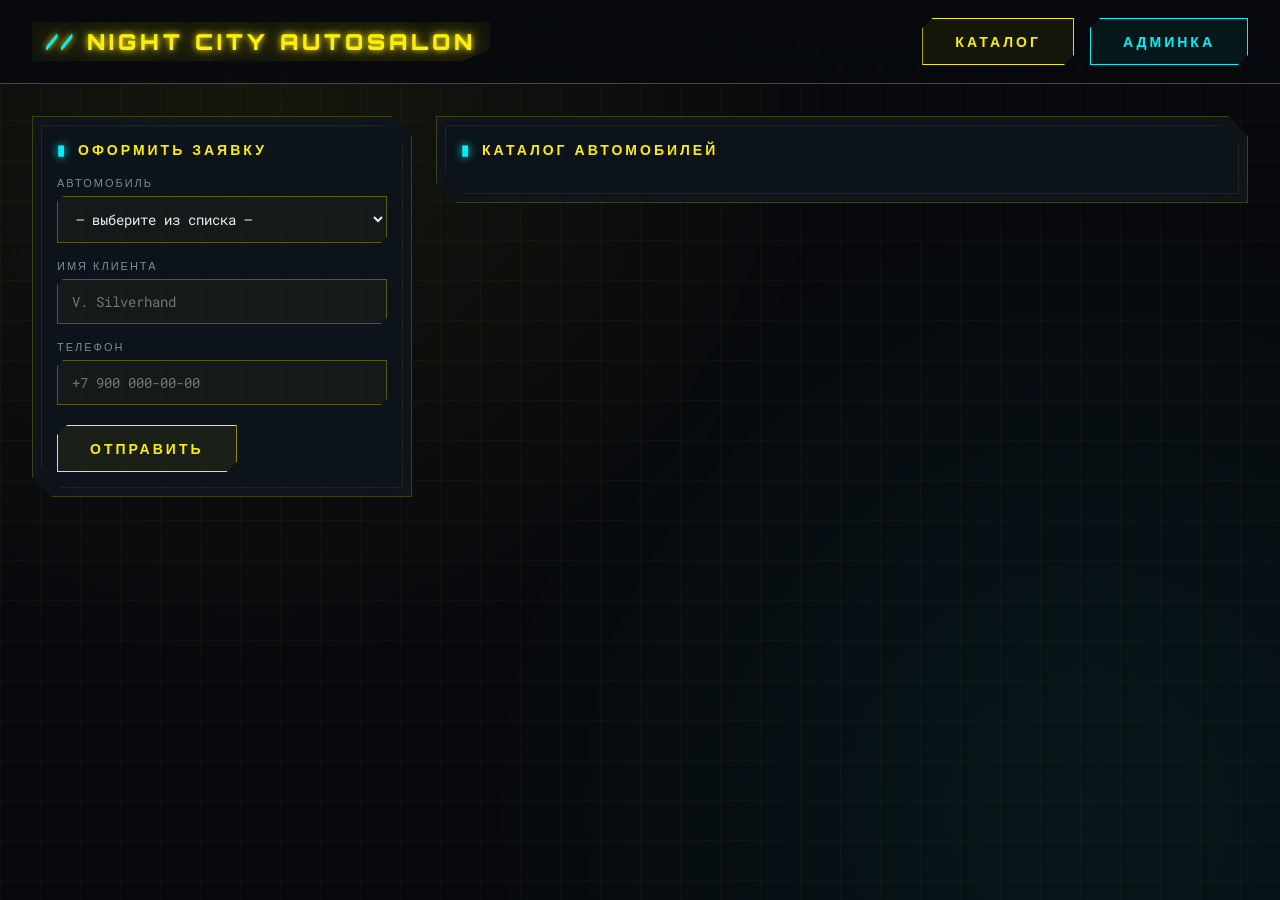
<file: frontend/index.html>
<!DOCTYPE html>
<html lang="ru">
<head>
    <meta charset="UTF-8">
    <meta name="viewport" content="width=device-width, initial-scale=1.0">
    <title>NIGHT CITY AUTOSALON</title>
    <link href="https://fonts.googleapis.com/css2?family=Orbitron:wght@400;600;900&family=Roboto+Mono:wght@300;400;700&display=swap" rel="stylesheet">
    <link rel="stylesheet" href="static/autosalon/style.css">
</head>
<body>

<header class="hud-header">
    <div class="hud-logo">NIGHT CITY AUTOSALON</div>
    <nav class="hud-nav">
        <a href="#" class="hud-btn">Каталог</a>
        <a href="http://127.0.0.1:8000/admin/" class="hud-btn hud-btn-danger">Админка</a>
    </nav>
</header>

<main class="hud-main">
    <div class="catalog-layout">
        <!-- ЛЕВАЯ ПАНЕЛЬ: ФОРМА ЗАЯВКИ -->
        <aside class="hud-panel">
            <div class="hud-panel-title">Оформить заявку</div>
            <form id="order-form">
                <div class="hud-field">
                    <label class="hud-label" for="id_car">Автомобиль</label>
                    <select class="hud-select" id="id_car" name="car" required>
                        <option value="">— выберите из списка —</option>
                    </select>
                </div>
                <div class="hud-field">
                    <label class="hud-label" for="id_name">Имя клиента</label>
                    <input class="hud-input" type="text" id="id_name" name="customer_name" placeholder="V. Silverhand" required>
                </div>
                <div class="hud-field">
                    <label class="hud-label" for="id_phone">Телефон</label>
                    <input class="hud-input" type="text" id="id_phone" name="customer_phone" placeholder="+7 900 000-00-00" required>
                </div>
                <div class="hud-row" style="margin-top: 20px;">
                    <button type="submit" class="hud-btn">Отправить</button>
                </div>
            </form>
            <div id="order-feedback"></div>
        </aside>

        <!-- ПРАВАЯ ПАНЕЛЬ: КАТАЛОГ -->
        <section class="hud-panel">
            <div class="hud-row" style="margin-bottom: 20px;">
                <div class="hud-panel-title" style="margin-bottom: 0;">Каталог автомобилей</div>
            </div>
            <div id="car-grid" class="car-grid"></div>
        </section>
    </div>
</main>

<!-- МОДАЛЬНОЕ ОКНО ДЛЯ ТЕСТ-ДРАЙВА -->
<div id="testdrive-modal" style="display: none; position: fixed; top: 0; left: 0; width: 100%; height: 100%; background: rgba(0,0,0,0.8); z-index: 1000; align-items: center; justify-content: center;">
    <div class="hud-panel" style="width: 400px; margin: 0 auto; position: relative;">
        <div class="hud-panel-title">Запись на тест-драйв</div>
        <form id="testdrive-form">
            <input type="hidden" id="td_car_id">
            <div class="hud-field">
                <label class="hud-label">Имя клиента</label>
                <input class="hud-input" type="text" id="td_name" required>
            </div>
            <div class="hud-field">
                <label class="hud-label">Телефон</label>
                <input class="hud-input" type="text" id="td_phone" required>
            </div>
            <!-- Поле для ввода даты в русском формате -->
            <div class="hud-field">
                <label class="hud-label">Дата и время</label>
                <input class="hud-input" type="text" id="td_date" placeholder="ДД.ММ.ГГГГ ЧЧ:ММ" required>
            </div>
            <div class="hud-row" style="margin-top: 20px;">
                <button type="submit" class="hud-btn">Отправить</button>
                <button type="button" class="hud-btn hud-btn-danger" onclick="document.getElementById('testdrive-modal').style.display='none'">Отмена</button>
            </div>
        </form>
        <div id="td-feedback" style="margin-top: 10px;"></div>
    </div>
</div>

<script>
    const API_URL = 'http://127.0.0.1:8000/api/v1';
    let carsData = []; 

    // Преобразуем "18.11.2026 14:30" в "2026-11-18T14:30:00"
    function parseRussianDate(inputStr) {
        const match = inputStr.match(/^(\d{2})\.(\d{2})\.(\d{4})\s+(\d{2}):(\d{2})$/);
        if (!match) return null;
        const [_, day, month, year, hours, minutes] = match;
        return `${year}-${month}-${day}T${hours}:${minutes}:00`;
    }

    // Загрузка машин
    async function loadCars() {
        try {
            const response = await fetch(`${API_URL}/cars/`);
            carsData = await response.json();
            const grid = document.getElementById('car-grid');
            const select = document.getElementById('id_car');
            grid.innerHTML = '';
            select.innerHTML = '<option value="">— выберите из списка —</option>';

            carsData.forEach(car => {
                select.innerHTML += `<option value="${car.id}">#${car.id} · ${car.brand_name} ${car.model_name} — ${car.price} ₽</option>`;

                let imgUrl = car.image ? (car.image.startsWith('http') ? car.image : 'http://127.0.0.1:8000' + car.image) : '';
                let imgHtml = imgUrl ? `<img src="${imgUrl}">` : `<div class="car-image-placeholder">NO IMAGE</div>`;
                
                const card = `
                    <article class="car-card">
                        <div class="car-image-wrap">${imgHtml}<span class="car-card-id">ID #${car.id}</span></div>
                        <div class="car-body">
                            <div class="car-title"><span class="car-brand">${car.brand_name}</span><br>${car.model_name}</div>
                            <div class="car-specs">
                                <div class="car-spec-row"><span class="car-spec-key">Год</span><span class="car-spec-value">${car.year}</span></div>
                                <div class="car-spec-row"><span class="car-spec-key">Цвет</span><span class="car-spec-value">${car.color}</span></div>
                                <div class="car-spec-row"><span class="car-spec-key">Статус</span><span class="car-spec-value"><span class="status-badge status-${car.status}">${car.status_display}</span></span></div>
                            </div>
                            <div class="car-price">${car.price} ₽</div>
                            <button class="hud-btn" style="margin-top: 10px; width: 100%;" onclick="openTestDrive(${car.id})">ТЕСТ-ДРАЙВ</button>
                        </div>
                    </article>
                `;
                grid.innerHTML += card;
            });
        } catch (error) {
            console.error("Ошибка загрузки:", error);
        }
    }

    // Отправка Заявки (левая форма)
    document.getElementById('order-form').addEventListener('submit', async (e) => {
        e.preventDefault();
        const feedback = document.getElementById('order-feedback');
        const data = {
            car: document.getElementById('id_car').value,
            customer_name: document.getElementById('id_name').value,
            customer_phone: document.getElementById('id_phone').value
        };

        try {
            const response = await fetch(`${API_URL}/orders/`, {
                method: 'POST',
                headers: {'Content-Type': 'application/json'},
                body: JSON.stringify(data)
            });
            const result = await response.json();
            
            if (response.ok) {
                feedback.innerHTML = `<div class="hud-message">▮ ЗАЯВКА ПРИНЯТА. ID: #${result.id}</div>`;
                e.target.reset();
            } else {
                feedback.innerHTML = `<div class="hud-message hud-message-error">▮ ОШИБКА: ${JSON.stringify(result)}</div>`;
            }
        } catch (error) {
            feedback.innerHTML = `<div class="hud-message hud-message-error">▮ СЕРВЕР НЕ ОТВЕТИЛ</div>`;
        }
    });

    // Открытие модального окна Тест-драйва
    window.openTestDrive = function(carId) {
        document.getElementById('td_car_id').value = carId;
        document.getElementById('testdrive-modal').style.display = 'flex';
        document.getElementById('td-feedback').innerHTML = '';
        document.getElementById('testdrive-form').reset();
    };

    // Отправка Тест-драйва
    document.getElementById('testdrive-form').addEventListener('submit', async (e) => {
        e.preventDefault();
        
        const carId = document.getElementById('td_car_id').value;
        const name = document.getElementById('td_name').value;
        const phone = document.getElementById('td_phone').value;
        const rawDate = document.getElementById('td_date').value;
        const feedback = document.getElementById('td-feedback');

        // Конвертируем русскую дату в машинный формат
        const formattedDate = parseRussianDate(rawDate);
        
        if (!formattedDate) {
            feedback.innerHTML = `<div class="hud-message hud-message-error">▮ ОШИБКА: Неверный формат. Введите ДД.ММ.ГГГГ ЧЧ:ММ (например, 18.11.2026 14:30)</div>`;
            return;
        }

        try {
            const response = await fetch(`${API_URL}/test-drives/`, {
                method: 'POST',
                headers: {'Content-Type': 'application/json'},
                body: JSON.stringify({
                    car: carId,
                    client_name: name,
                    client_phone: phone,
                    date_time: formattedDate, // Отправляем в формате 2026-11-18T14:30:00
                    status: 'pending'
                })
            });
            
            const result = await response.json();
            
            if (response.ok) {
                feedback.innerHTML = `<div class="hud-message">▮ ЗАЯВКА ПРИНЯТА!</div>`;
                setTimeout(() => {
                    document.getElementById('testdrive-modal').style.display = 'none';
                }, 2000);
            } else {
                feedback.innerHTML = `<div class="hud-message hud-message-error">▮ ОШИБКА: ${JSON.stringify(result)}</div>`;
            }
        } catch (error) {
            feedback.innerHTML = `<div class="hud-message hud-message-error">▮ СЕРВЕР НЕ ОТВЕТИЛ</div>`;
        }
    });

    // Запуск
    loadCars();
</script>
</body>
</html>
</file>
<file: frontend/static/autosalon/style.css>
:root {
    --bg-0: #07090d;
    --bg-1: #0d1117;
    --bg-2: #121821;
    --panel: rgba(13, 20, 28, 0.92);
    /* ОСНОВНОЙ НЕОН — ЖЕЛТЫЙ */
    --neon-yellow: #fcee0a;
    --neon-yellow-glow: rgba(252, 238, 10, 0.6);
    /* ДОПОЛНИТЕЛЬНЫЙ НЕОН — ГОЛУБОЙ */
    --neon-cyan: #00f0ff;
    --neon-cyan-glow: rgba(0, 240, 255, 0.5);
    --neon-red: #ff2a5f;
    --text: #e2f1f8;
    --text-dim: #7a8c99;
    --grid: rgba(252, 238, 10, 0.03);
}

* { box-sizing: border-box; margin: 0; padding: 0; }

html, body {
    min-height: 100%;
    background: var(--bg-0);
    color: var(--text);
    font-family: 'Roboto Mono', monospace;
}

body {
    background-image:
        linear-gradient(var(--grid) 1px, transparent 1px),
        linear-gradient(90deg, var(--grid) 1px, transparent 1px),
        radial-gradient(circle at 20% 10%, rgba(252, 238, 10, 0.06), transparent 45%),
        radial-gradient(circle at 85% 90%, rgba(0, 240, 255, 0.06), transparent 45%);
    background-size: 40px 40px, 40px 40px, 100% 100%, 100% 100%;
    background-attachment: fixed;
    min-height: 100vh;
}

/* ---------- HUD-хедер ---------- */
.hud-header {
    position: sticky;
    top: 0;
    z-index: 100;
    display: flex;
    align-items: center;
    justify-content: space-between;
    padding: 18px 32px;
    background: linear-gradient(180deg, rgba(7, 9, 13, 0.98), rgba(7, 9, 13, 0.85));
    border-bottom: 1px solid rgba(252, 238, 10, 0.3);
    backdrop-filter: blur(6px);
}

.hud-logo {
    font-family: 'Orbitron', sans-serif;
    font-weight: 900;
    font-size: 22px;
    letter-spacing: 4px;
    color: var(--neon-yellow);
    text-shadow: 0 0 6px var(--neon-yellow), 0 0 20px var(--neon-yellow-glow);
    clip-path: polygon(0 0, 100% 0, 100% 70%, 94% 100%, 0 100%);
    padding: 6px 14px;
    background: rgba(252, 238, 10, 0.04);
}

.hud-logo::before { content: "// "; color: var(--neon-cyan); }

.hud-nav { display: flex; gap: 16px; }

/* ---------- Брутальные неоновые кнопки ---------- */
.hud-btn {
    display: inline-flex;
    align-items: center;
    justify-content: center;
    padding: 14px 32px;
    font-family: 'Orbitron', sans-serif;
    font-weight: 700;
    font-size: 14px;
    letter-spacing: 3px;
    text-transform: uppercase;
    color: var(--neon-yellow);
    text-decoration: none;
    background: rgba(252, 238, 10, 0.06);
    border: 1px solid var(--neon-yellow);
    clip-path: polygon(10px 0, 100% 0, 100% calc(100% - 10px), calc(100% - 10px) 100%, 0 100%, 0 10px);
    cursor: pointer;
    position: relative;
    transition: color 0.15s, background 0.15s, box-shadow 0.15s, transform 0.05s;
    box-shadow: 0 0 0 transparent;
    user-select: none;
}

.hud-btn:hover {
    color: var(--bg-0);
    background: var(--neon-yellow);
    box-shadow: 0 0 12px var(--neon-yellow), 0 0 32px var(--neon-yellow-glow);
    animation: hud-glitch 0.25s steps(2, end) 1;
}

.hud-btn:active { transform: translate(1px, 1px); }

/* Кнопка админки сделана в голубом стиле для контраста */
.hud-btn-danger {
    color: var(--neon-cyan);
    border-color: var(--neon-cyan);
    background: rgba(0, 240, 255, 0.06);
}

.hud-btn-danger:hover {
    color: var(--bg-0);
    background: var(--neon-cyan);
    box-shadow: 0 0 12px var(--neon-cyan), 0 0 32px var(--neon-cyan-glow);
}

@keyframes hud-glitch {
    0%   { transform: translate(0, 0) skewX(0); }
    20%  { transform: translate(-2px, 1px) skewX(-3deg); }
    40%  { transform: translate(2px, -1px) skewX(3deg); }
    60%  { transform: translate(-1px, 0) skewX(-1deg); }
    80%  { transform: translate(1px, 1px) skewX(1deg); }
    100% { transform: translate(0, 0) skewX(0); }
}

/* ---------- Контейнер ---------- */
.hud-main {
    max-width: 1400px;
    margin: 0 auto;
    padding: 32px;
}

.hud-panel {
    position: relative;
    background: var(--panel);
    border: 1px solid rgba(252, 238, 10, 0.2);
    clip-path: polygon(0 0, calc(100% - 20px) 0, 100% 20px, 100% 100%, 20px 100%, 0 calc(100% - 20px));
    padding: 24px;
    box-shadow: inset 0 0 30px rgba(252, 238, 10, 0.03);
}

.hud-panel::before {
    content: "";
    position: absolute;
    top: 8px; left: 8px; right: 8px; bottom: 8px;
    border: 1px solid rgba(252, 238, 10, 0.08);
    pointer-events: none;
    clip-path: inherit;
}

.hud-panel-title {
    font-family: 'Orbitron', sans-serif;
    font-weight: 700;
    letter-spacing: 3px;
    font-size: 14px;
    text-transform: uppercase;
    color: var(--neon-yellow);
    margin-bottom: 18px;
    display: flex;
    align-items: center;
    gap: 10px;
}

.hud-panel-title::before {
    content: "▮";
    color: var(--neon-cyan);
    text-shadow: 0 0 8px var(--neon-cyan);
}

/* ---------- Форма ---------- */
.hud-field { margin-bottom: 16px; }

.hud-label {
    display: block;
    font-family: 'Orbitron', sans-serif;
    font-size: 11px;
    letter-spacing: 2px;
    text-transform: uppercase;
    color: var(--text-dim);
    margin-bottom: 6px;
}

.hud-input, .hud-select {
    width: 100%;
    padding: 12px 14px;
    background: rgba(252, 238, 10, 0.03);
    border: 1px solid rgba(252, 238, 10, 0.3);
    color: var(--text);
    font-family: 'Roboto Mono', monospace;
    font-size: 14px;
    outline: none;
    transition: border-color 0.15s, box-shadow 0.15s;
    clip-path: polygon(6px 0, 100% 0, 100% calc(100% - 6px), calc(100% - 6px) 100%, 0 100%, 0 6px);
}

.hud-input:focus, .hud-select:focus {
    border-color: var(--neon-yellow);
    box-shadow: 0 0 0 1px var(--neon-yellow), 0 0 16px var(--neon-yellow-glow);
}

.hud-select option { background: var(--bg-1); color: var(--text); }

/* ---------- Каталог ---------- */
.catalog-layout {
    display: grid;
    grid-template-columns: 380px 1fr;
    gap: 24px;
    align-items: start;
}

@media (max-width: 980px) {
    .catalog-layout { grid-template-columns: 1fr; }
}

.car-grid {
    display: grid;
    grid-template-columns: repeat(auto-fill, minmax(260px, 1fr));
    gap: 20px;
}

/* ---------- Карточка ---------- */
.car-card {
    position: relative;
    background: linear-gradient(160deg, rgba(13, 20, 28, 0.98), rgba(18, 24, 33, 0.92));
    border: 1px solid rgba(252, 238, 10, 0.25);
    clip-path: polygon(0 0, calc(100% - 16px) 0, 100% 16px, 100% 100%, 16px 100%, 0 calc(100% - 16px));
    overflow: hidden;
    display: flex;
    flex-direction: column;
    transition: border-color 0.2s, box-shadow 0.2s, transform 0.2s;
}

.car-card:hover {
    border-color: var(--neon-yellow);
    box-shadow: 0 0 0 1px var(--neon-yellow), 0 0 24px var(--neon-yellow-glow);
    transform: translateY(-3px);
}

.car-card:hover .car-card-id { color: var(--neon-cyan); text-shadow: 0 0 8px var(--neon-cyan); }

.car-image-wrap {
    position: relative;
    width: 100%;
    aspect-ratio: 16 / 10;
    background: #05070a;
    overflow: hidden;
    border-bottom: 1px solid rgba(252, 238, 10, 0.18);
}

.car-image-wrap img {
    width: 100%;
    height: 100%;
    object-fit: cover;
    display: block;
    filter: saturate(1.15) contrast(1.05);
}

.car-image-placeholder {
    width: 100%; height: 100%;
    display: flex; align-items: center; justify-content: center;
    font-family: 'Orbitron', sans-serif;
    font-size: 12px; letter-spacing: 3px;
    color: var(--text-dim);
    background: repeating-linear-gradient(45deg, #0a0f16, #0a0f16 10px, #0d131b 10px, #0d131b 20px);
}

.car-card-id {
    position: absolute;
    top: 8px; left: 8px;
    font-family: 'Orbitron', sans-serif;
    font-size: 10px; letter-spacing: 2px;
    color: var(--neon-yellow);
    background: rgba(0, 0, 0, 0.55);
    padding: 4px 8px;
    border: 1px solid rgba(252, 238, 10, 0.4);
    transition: color 0.2s, text-shadow 0.2s;
}

.car-body { padding: 16px; display: flex; flex-direction: column; gap: 12px; flex: 1; }

.car-title {
    font-family: 'Orbitron', sans-serif;
    font-weight: 700;
    font-size: 16px;
    letter-spacing: 1px;
    color: var(--text);
    line-height: 1.3;
}

.car-brand { color: var(--neon-yellow); }

.car-specs {
    display: flex;
    flex-direction: column;
    border-top: 1px solid rgba(252, 238, 10, 0.15);
}

.car-spec-row {
    display: flex;
    justify-content: space-between;
    align-items: center;
    padding: 8px 0;
    border-bottom: 1px solid rgba(252, 238, 10, 0.1);
    font-size: 12px;
}

.car-spec-key {
    font-family: 'Orbitron', sans-serif;
    font-size: 10px;
    letter-spacing: 2px;
    text-transform: uppercase;
    color: var(--text-dim);
}

.car-spec-value { color: var(--text); }

.status-badge {
    display: inline-block;
    padding: 3px 10px;
    font-family: 'Orbitron', sans-serif;
    font-size: 10px;
    letter-spacing: 2px;
    text-transform: uppercase;
    border: 1px solid;
    clip-path: polygon(4px 0, 100% 0, 100% calc(100% - 4px), calc(100% - 4px) 100%, 0 100%, 0 4px);
}

/* Статусы: в наличии — голубой, забронирован — желтый, продан — красный */
.status-available { color: var(--neon-cyan); border-color: var(--neon-cyan); text-shadow: 0 0 6px var(--neon-cyan); }
.status-reserved  { color: var(--neon-yellow); border-color: var(--neon-yellow); text-shadow: 0 0 6px var(--neon-yellow); }
.status-sold      { color: var(--neon-red); border-color: var(--neon-red); text-shadow: 0 0 6px var(--neon-red); }

/* Цена всегда светится голубым для контраста с желтым интерфейсом */
.car-price {
    margin-top: auto;
    font-family: 'Orbitron', sans-serif;
    font-weight: 900;
    font-size: 22px;
    letter-spacing: 1px;
    color: var(--neon-cyan);
    text-shadow: 0 0 8px rgba(0, 240, 255, 0.8), 0 0 22px var(--neon-cyan-glow);
    text-align: right;
}

.car-price::before {
    content: "// ";
    color: var(--neon-yellow);
    text-shadow: 0 0 8px var(--neon-yellow);
}

/* ---------- Вспомогательное ---------- */
.hud-row { display: flex; gap: 12px; align-items: center; }
.hud-spacer { flex: 1; }

.hud-message {
    margin-top: 16px;
    padding: 12px 16px;
    border-left: 3px solid var(--neon-yellow);
    background: rgba(252, 238, 10, 0.05);
    font-size: 13px;
    color: var(--text);
}

.hud-message-error {
    border-left-color: var(--neon-red);
    background: rgba(255, 42, 95, 0.06);
    color: #ffb8c8;
}

.hud-empty {
    padding: 40px;
    text-align: center;
    font-family: 'Orbitron', sans-serif;
    letter-spacing: 3px;
    color: var(--text-dim);
    border: 1px dashed rgba(252, 238, 10, 0.25);
}

/* ---------- HTMX indicator ---------- */
.htmx-indicator { display: none; }
.htmx-request .htmx-indicator { display: inline-block; }
.htmx-request.htmx-indicator { display: inline-block; }

.hud-scan {
    font-family: 'Orbitron', sans-serif;
    font-size: 11px;
    letter-spacing: 2px;
    color: var(--neon-yellow);
}/* ---------- МОДАЛЬНОЕ ОКНО ---------- */
.hud-modal-overlay {
    position: fixed;
    top: 0; left: 0; right: 0; bottom: 0;
    background: rgba(0, 0, 0, 0.8);
    backdrop-filter: blur(4px);
    display: flex;
    align-items: center;
    justify-content: center;
    z-index: 1000;
}

.hud-modal {
    background: var(--bg-1);
    border: 1px solid var(--neon-cyan);
    box-shadow: 0 0 20px var(--neon-cyan-glow);
    padding: 24px;
    width: 100%;
    max-width: 400px;
    clip-path: polygon(0 0, calc(100% - 20px) 0, 100% 20px, 100% 100%, 20px 100%, 0 calc(100% - 20px));
}

.btn-test-drive {
    display: block;
    width: 100%;
    text-align: center;
    margin-top: 10px;
    padding: 8px;
    background: transparent;
    border: 1px solid var(--neon-cyan);
    color: var(--neon-cyan);
    font-family: 'Orbitron', sans-serif;
    font-size: 12px;
    letter-spacing: 1px;
    cursor: pointer;
    transition: all 0.2s;
}

.btn-test-drive:hover {
    background: var(--neon-cyan);
    color: var(--bg-0);
    box-shadow: 0 0 10px var(--neon-cyan-glow);
}/* ---------- МОДАЛЬНОЕ ОКНО ---------- */
.hud-modal-overlay {
    position: fixed;
    top: 0; left: 0; right: 0; bottom: 0;
    background: rgba(0, 0, 0, 0.8);
    backdrop-filter: blur(4px);
    display: flex;
    align-items: center;
    justify-content: center;
    z-index: 1000;
}

.hud-modal {
    background: var(--bg-1);
    border: 1px solid var(--neon-cyan);
    box-shadow: 0 0 20px var(--neon-cyan-glow);
    padding: 24px;
    width: 100%;
    max-width: 400px;
    clip-path: polygon(0 0, calc(100% - 20px) 0, 100% 20px, 100% 100%, 20px 100%, 0 calc(100% - 20px));
}

.btn-test-drive {
    display: block;
    width: 100%;
    text-align: center;
    margin-top: 10px;
    padding: 8px;
    background: transparent;
    border: 1px solid var(--neon-cyan);
    color: var(--neon-cyan);
    font-family: 'Orbitron', sans-serif;
    font-size: 12px;
    letter-spacing: 1px;
    cursor: pointer;
    transition: all 0.2s;
}

.btn-test-drive:hover {
    background: var(--neon-cyan);
    color: var(--bg-0);
    box-shadow: 0 0 10px var(--neon-cyan-glow);
}
</file>
